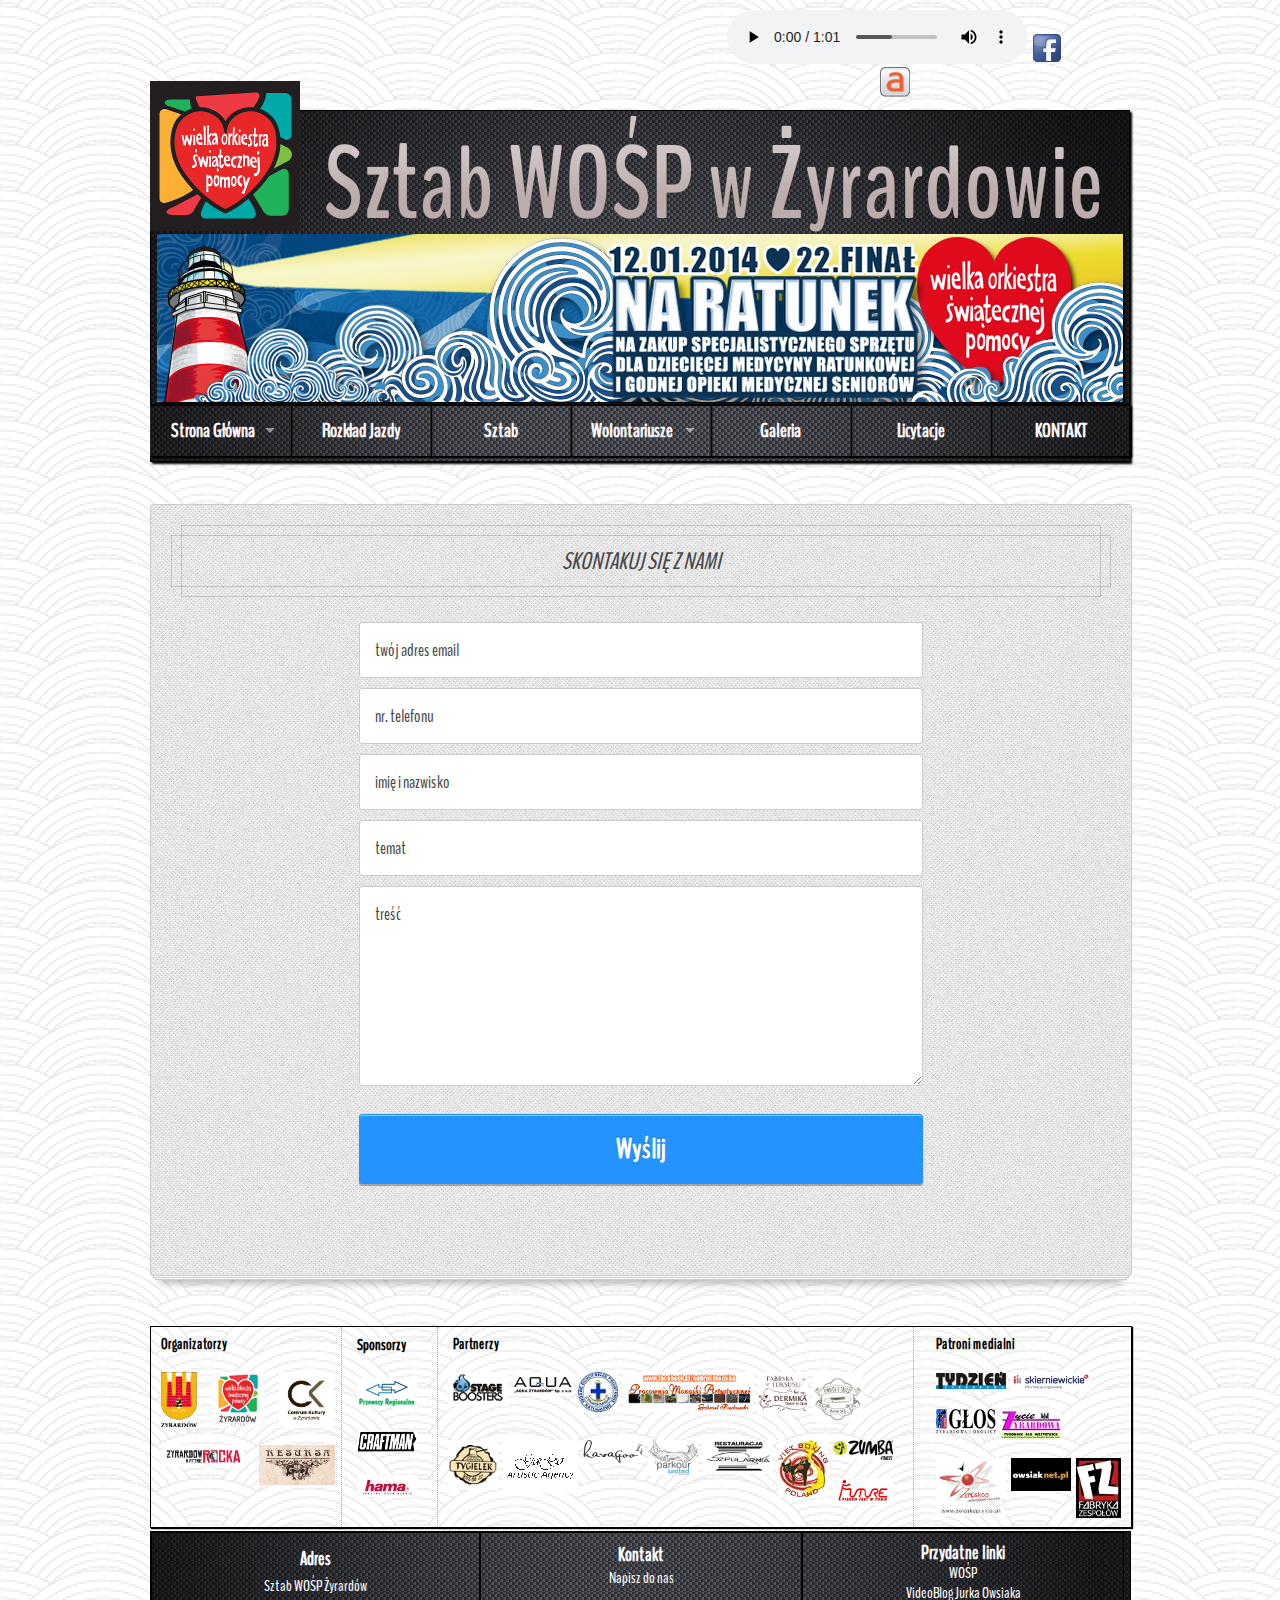
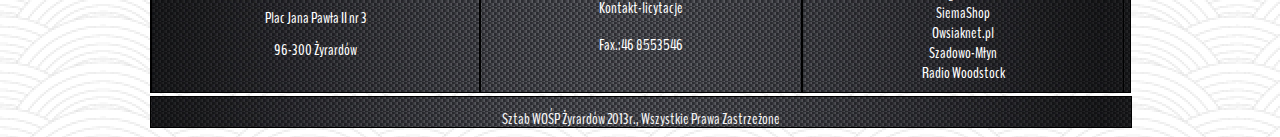
<file: kontakt.html>
<!DOCTYPE html>
    <html>
    <head>
        <link rel="icon" type="image/png" href="http://s2.wosp.org.pl/assets/images/common/wosp_ico.png">
        <meta charset="utf-8">
        <link href="styles/reset.css" rel="stylesheet" type="text/css">
        <link href="styles/superfish-vertical.css" rel="stylesheet" type="text/css">
        <link href="styles/superfish.css" rel="stylesheet" type="text/css">
        <link href="styles/lightbox.css" rel="stylesheet" type="text/css">
        <link href="styles/index.css" rel="stylesheet" type="text/css">
        <title>Sztab WOŚP Żyrardów</title>
    </head>
    <body>

    <div id="fb-root"></div>
    <script>(function(d, s, id) {
        var js, fjs = d.getElementsByTagName(s)[0];
        if (d.getElementById(id)) return;
        js = d.createElement(s); js.id = id;
        js.src = "//connect.facebook.net/pl_PL/all.js#xfbml=1";
        fjs.parentNode.insertBefore(js, fjs);
    }(document, 'script', 'facebook-jssdk'));</script>

    <div class="icons">
        <audio src="styles/audio/zapowied«_WOSP_22_Zyrardow_02.mp3" controls=""></audio>

        <a href="https://pl-pl.facebook.com/SztabZyrardow"><img src="styles/icons/facebook.png" alt="facebook"></a>

        <div class="fb-like" data-href="https://www.facebook.com/SztabZyrardow " data-width="100 px" data-layout="button_count" data-action="like" data-show-faces="false" data-share="false"></div>

        <a class="new_window" href="http://aukcje.wosp.org.pl/">
            <img src="styles/icons/allegro5.png" alt="allegro"></a>
    </div>

    <div id="main">
        <div id="top">
            <a id="heart" href="index.html"><img src="styles/icons/logo.png"></a>
            <a id="wosp"><img src="styles/photos/NAPIS.png"></a>

            <div id="header">
                <img src="styles/photos/baner.jpg">
            </div>
        </div>
        <div id="menu">
            <ul id="sfNav" class="sf-menu">
                <li><a href="index.html">Strona Główna</a>
                    <ul>
                        <li><a href="na_co_gramy.html">Na co gramy</a></li>
                        <li><a href="ile_zebralismy.html">Ile zebraliśmy</a></li>
                    </ul>
                </li>
                <li><a href="rozklad_jazdy.html">Rozkład Jazdy</a></li>
                <li><a href="sztab.html">Sztab</a></li>
                <li><a href="wolontariusze.html">Wolontariusze</a>
                    <ul>
                        <li><a href="nabor.html">Nabór</a></li>
                        <li><a href="regulamin_wolontariusza.html">Regulamin Wolontariusza</a></li>
                    </ul>
                </li>
                <li><a href="galeria.html">Galeria</a></li>
                <li><a href="licytacje.html">Licytacje</a></li>
                <li id="kontakt"><a href="kontakt.html">Kontakt</a></li>
            </ul>
        </div>

    <form action="/mailSender.php" method="POST" id="signup">
        <h1>Skontakuj się z nami</h1>
        <input type="text" name="email" placeholder="twój adres email" required="">
        <input type="text" name="phone" placeholder="nr. telefonu" required="">
        <input type="text" name="full_name" placeholder="imię i nazwisko" required="">
        <input type="text" name="topic" placeholder="temat" required="">
        <textarea id="tresc" name="body" rows="20" cols="50" required="" placeholder="treść"></textarea>
        <input type="submit" value="Wyślij">
    </form>


        <div class="sponsors">
            <div id="organizatorzy">
                <h3>Organizatorzy</h3>
                <a class="new_window" href="http://www.zyrardow.pl//"><img src="styles/sponsors/organizatorzy/01_urzad_miasta_zyrardowa_maly.jpg"
                                                                           alt="Urząd Miasta Żyrardowa"></a>

                <a class="new_window" href=""><img src="styles/sponsors/organizatorzy/02_sztab_maly.jpg"
                                                   alt="WOŚP Sztab Żyrardów"></a>

                <a class="new_window" href="http://www.ck.zyrardow.pl/_/ck/index.php"><img src="styles/sponsors/organizatorzy/04_centrum_kultury_w_zyrardowie_maly.jpg"
                                                                                           alt="Centrum Kultury"></a>

                <a class="new_window" href="https://pl-pl.facebook.com/pages/%C5%BByrard%C3%B3w-w-rytmie-ROCKA/192122364198154">
                    <img src="styles/sponsors/organizatorzy/03_zyrardow_w_rytmie_rocka_maly.jpg" alt="Żyrardów w Rytmie Rocka"></a>

                <a class="new_window" href="http://www.resursa.zyrardow.pl/"><img src="styles/sponsors/organizatorzy/05_resursa_maly.jpg"
                                                                                  alt="Resursa"></a>
            </div>

            <div id="sponsorzy">
                <h3>Sponsorzy</h3>
                <a class="new_window" href="http://www.przewozyregionalne.pl/"><img src="styles/sponsors/sponsorzy/01_przewozy_regionalne_male.jpg"
                                                                                    alt="Przewozy Regionalne"></a>

                <a class="new_window" href="http://www.craftman.pl/"><img src="styles/sponsors/sponsorzy/02_craftman_male.jpg"
                                                                          alt="CRAFTMAN"></a>

                <a class="new_window" href="https://pl.hama.com/"><img src="styles/sponsors/sponsorzy/03_hama_male.jpg"
                                                                       alt="HAMA"></a>
            </div>

            <div id="partnerzy">
                <h3>Partnerzy</h3>
                <a class="new_window" href="https://pl-pl.facebook.com/Stageboosters"><img src="styles/sponsors/partnerzy/01_stage_boosters_maly.jpg"
                                                                                           alt="StageBoosters"></a>

                <a class="new_window" href="http://www.aqua.zyrardow.pl/"><img src="styles/sponsors/partnerzy/02_aqua_maly.jpg"
                                                                               alt="AQUA"></a>

                <a class="new_window" href="http://aiai.pl/wopr/"><img src="styles/sponsors/partnerzy/03_WOPR_maly.jpg"
                                                                       alt="Żyrardowskie Powiatowe Wodne Ochotnicze Pogotowie Ratunkowe"></a>

                <a class="new_window" href="https://pl-pl.facebook.com/GabrielMozaika"><img src="styles/sponsors/partnerzy/04_pracownia_mozaiki_artystycznej_maly.jpg"
                                                                                            alt="Pracownia Mozaiki Artystycznej"></a>

                <a class="new_window" href="http://www.spa-fabrykaluksusu.pl/"><img src="styles/sponsors/partnerzy/05_dermika_maly.jpg"
                                                                                    alt="Fabryka Luksusu Dermika Salon&Spa"></a>

                <a class="new_window" href="https://www.facebook.com/pages/Piwnica-u-tkaczy/183786721826387?ref=stream"><img src="styles/sponsors/partnerzy/06_piwinica_u_tkaczy_male.jpg"
                                                                                                                             alt="Piwnica u Tkaczy"></a>

                <a class="new_window" href="http://www.tygielek.pl/"><img src="styles/sponsors/partnerzy/07_tygielek_male.jpg"
                                                                          alt="Tygielek"></a>

                <a class="new_window" href="https://pl-pl.facebook.com/GaGoArtisticAgency?filter=3"><img src="styles/sponsors/partnerzy/08_gago_male.png"
                                                                                                         alt="GaGo Artistic Agency"></a>

                <a class="new_window" href="http://kavagoo.com/"><img src="styles/sponsors/partnerzy/09_kavagoo_male.jpg"
                                                                      alt="Kavagoo Agencja Kreatywna"></a>

                <a class="new_window" href="http://www.parkourunited.pl/"><img src="styles/sponsors/partnerzy/10_parkour_united_male.jpg"
                                                                               alt="Parkour United"></a>

                <a class="new_window" href="http://www.szpularnia.net/"><img src="styles/sponsors/partnerzy/10_szpularnia_maly.jpg"
                                                                             alt="Szpularnia"></a>

                <a><img src="styles/sponsors/partnerzy/13_viet_boxing_poland_male.jpg"
                        alt="Viet Boxing Poland"></a>

                <a><img src="styles/sponsors/partnerzy/11_zumba_logo_male.jpg" alt="Zumba"></a>

                <a class="new_window" href="https://pl-pl.facebook.com/pages/Zumba-Fitness-z-Camillo/363843963637968"><img src="styles/sponsors/partnerzy/12_zumba_2_male.jpg"
                                                                                                                           alt="Zumba"></a>
            </div>

            <div id="patroni">
                <h3>Patroni medialni</h3>
                <a class="new_window" href="http://www.tydzien.net/"><img src="styles/sponsors/patroni_medialni/01_tydzien_zyrardowa_male.jpg"
                                                                          alt="Tydzień Żyrardowa"></a>

                <a class="new_window" href="http://www.skierniewickie.pl/"><img src="styles/sponsors/patroni_medialni/02_skierniewickie_pl_male.jpg"
                                                                                alt="skierniewickie.pl"></a>

                <a class="new_window" href="http://www.eglos.pl/"><img src="styles/sponsors/patroni_medialni/03_glos_zyrardowa_i_okolic_male.jpg"
                                                                       alt="Głos Zyrardowa i okolic"></a>

                <a class="new_window" href="http://www.zyciezyrardowa.pl/"><img src="styles/sponsors/patroni_medialni/04_zycie_zyrardowa_male.jpg"
                                                                                alt="Życie Żyrardowa"></a>

                <a class="new_window" href="http://zyroskop.info.pl/"><img src="styles/sponsors/patroni_medialni/05_zyroskop_male.jpg"
                                                                           alt="Żyroskop"></a>

                <a class="new_window" href="http://owsiaknet.pl/"><img src="styles/sponsors/patroni_medialni/06_owsiaknet_male.jpg"
                                                                       alt="owsiaknet.pl"></a>

                <a class="new_window" href="http://www.fabrykazespolow.pl/"><img src="styles/sponsors/patroni_medialni/07_fabryka_zespolow_male.jpg"
                                                                                 alt="Fabryka Zespołów"></a>
            </div>
        </div>

        <div id="bottom">
            <div class="box1">
                <h4>Adres</h4>
                <p>Sztab WOŚP Żyrardów</p>
                <p>Plac Jana Pawła II nr 3</p>
                <p>96-300 Żyrardów</p>
            </div>

            <div class="box2">
                <h4>Kontakt</h4>
                <a href="kontakt.html">Napisz do nas</a></br>
                <a href="licytacje_kontakt.html">Kontakt-licytacje</a>
                <p>Fax.:46 8553546</p>
            </div>

            <div class="box3">
                <h4>Przydatne linki</h4>
                <a href="http://www.wosp.org.pl/">WOŚP</a></br>
                <a href="http://owsiaknet.pl/channel/blog">VideoBlog Jurka Owsiaka</a></br>
                <a href="http://siemashop.pl/">SiemaShop</a></br>
                <a href="http://owsiaknet.pl/">Owsiaknet.pl</a></br>
                <a href="http://www.szadowomlyn.pl/">Szadowo-Młyn</a></br>
                <a href="http://www.radiowoodstock.pl/">Radio Woodstock</a>
            </div>
        </div>
    </div>
    <footer>
        <p>Sztab WOŚP Żyrardów 2013r., Wszystkie Prawa Zastrzeżone</p>
    </footer>

    <script src="scripts/jquery-1.10.2.min.js"></script>
    <script src="scripts/superfish.js"></script>
    <script src="scripts/home.js"></script>
	<script type="text/javascript">
		$(document).ready(function() {
			var contactForm = $('#signup');
			$('<input name="secret43" type="hidden" value="contact">').appendTo(contactForm);

			$('#signup input[type=submit]').click( function(e) {
				e.preventDefault();
				$.post( 'mailSender.php', $('#signup').serialize(), function(data) {
					 alert(data.reason);
					 if (data.status == 'ok') {
						$(':input','#signup')
							.not(':button, :submit, :reset, :hidden')
							.val('')
							.removeAttr('checked')
							.removeAttr('selected'); 
					 }
				   },
				   'json' // I expect a JSON response
				);
			});
		});
	</script>

    </body>
    </html>
</file>
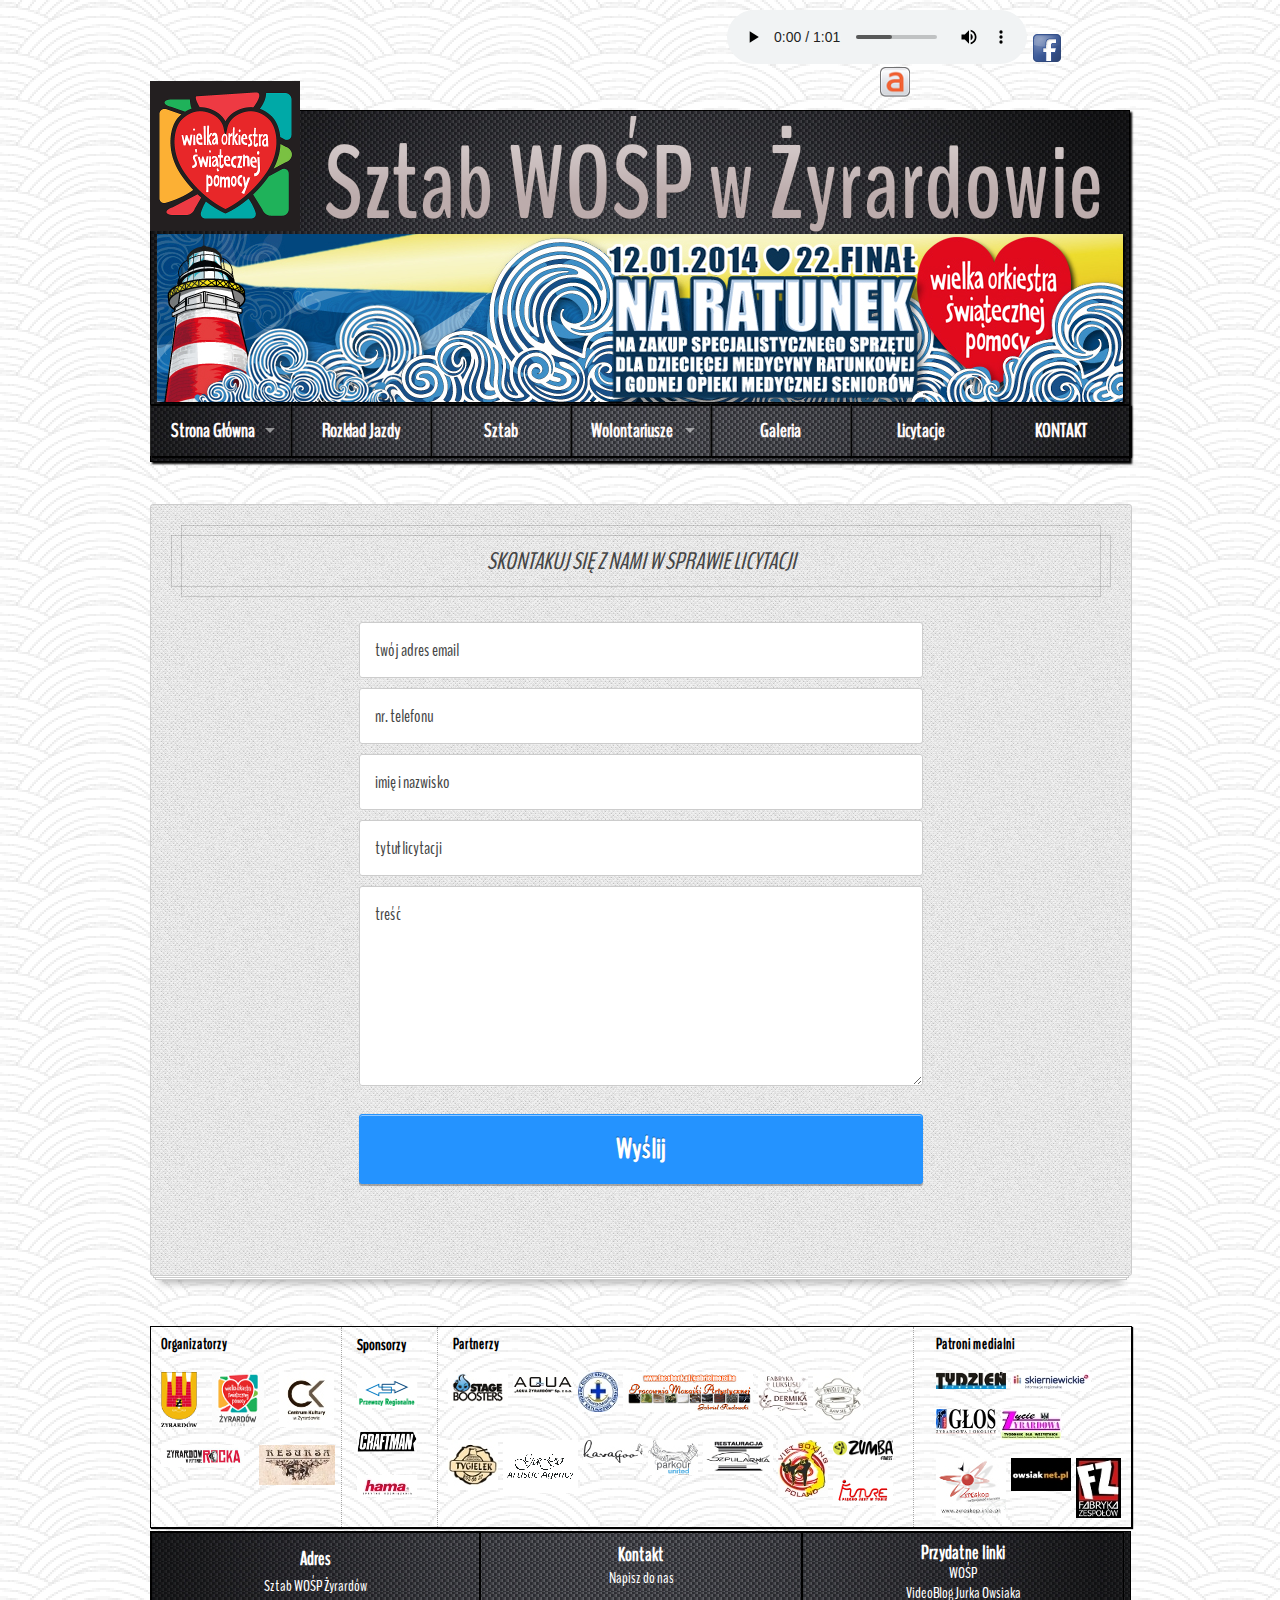
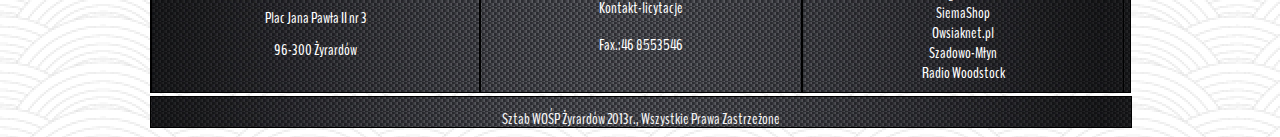
<file: licytacje_kontakt.html>
<!DOCTYPE html>
    <html>
    <head>
        <link rel="icon" type="image/png" href="http://s2.wosp.org.pl/assets/images/common/wosp_ico.png">
        <meta charset="utf-8">
        <link href="styles/reset.css" rel="stylesheet" type="text/css">
        <link href="styles/superfish-vertical.css" rel="stylesheet" type="text/css">
        <link href="styles/superfish.css" rel="stylesheet" type="text/css">
        <link href="styles/lightbox.css" rel="stylesheet" type="text/css">
        <link href="styles/index.css" rel="stylesheet" type="text/css">
        <title>Sztab WOŚP Żyrardów</title>
    </head>
    <body>

    <div id="fb-root"></div>
    <script>(function(d, s, id) {
        var js, fjs = d.getElementsByTagName(s)[0];
        if (d.getElementById(id)) return;
        js = d.createElement(s); js.id = id;
        js.src = "//connect.facebook.net/pl_PL/all.js#xfbml=1";
        fjs.parentNode.insertBefore(js, fjs);
    }(document, 'script', 'facebook-jssdk'));</script>

    <div class="icons">
        <audio src="styles/audio/zapowied«_WOSP_22_Zyrardow_02.mp3" controls=""></audio>

        <a href="https://pl-pl.facebook.com/SztabZyrardow"><img src="styles/icons/facebook.png" alt="facebook"></a>

        <div class="fb-like" data-href="https://www.facebook.com/SztabZyrardow " data-width="100 px" data-layout="button_count" data-action="like" data-show-faces="false" data-share="false"></div>

        <a class="new_window" href="http://aukcje.wosp.org.pl/">
            <img src="styles/icons/allegro5.png" alt="allegro"></a>
    </div>

    <div id="main">
        <div id="top">
            <a id="heart" href="index.html"><img src="styles/icons/logo.png"></a>
            <a id="wosp"><img src="styles/photos/NAPIS.png"></a>

            <div id="header">
                <img src="styles/photos/baner.jpg">
            </div>
        </div>
        <div id="menu">
            <ul id="sfNav" class="sf-menu">
                <li><a href="index.html">Strona Główna</a>
                    <ul>
                        <li><a href="na_co_gramy.html">Na co gramy</a></li>
                        <li><a href="ile_zebralismy.html">Ile zebraliśmy</a></li>
                    </ul>
                </li>
                <li><a href="rozklad_jazdy.html">Rozkład Jazdy</a></li>
                <li><a href="sztab.html">Sztab</a></li>
                <li><a href="wolontariusze.html">Wolontariusze</a>
                    <ul>
                        <li><a href="nabor.html">Nabór</a></li>
                        <li><a href="regulamin_wolontariusza.html">Regulamin Wolontariusza</a></li>
                    </ul>
                </li>
                <li><a href="galeria.html">Galeria</a></li>
                <li><a href="licytacje.html">Licytacje</a></li>
                <li id="kontakt"><a href="kontakt.html">Kontakt</a></li>
            </ul>
        </div>


        <form action="mailSender.php" method="post" id="signup">
            <h1>Skontakuj się z nami w sprawie licytacji</h1>
			<input type="text" name="email" placeholder="twój adres email" required="">
			<input type="text" name="phone" placeholder="nr. telefonu" required="">
			<input type="text" name="full_name" placeholder="imię i nazwisko" required="">
			<input type="text" name="topic" placeholder="tytuł licytacji" required="">
			<textarea id="tresc" name="body" rows="20" cols="50" required="" placeholder="treść"></textarea>
			<input type="submit" value="Wyślij">
        </form>


        <div class="sponsors">
            <div id="organizatorzy">
                <h3>Organizatorzy</h3>
                <a class="new_window" href="http://www.zyrardow.pl//"><img src="styles/sponsors/organizatorzy/01_urzad_miasta_zyrardowa_maly.jpg"
                                                                           alt="Urząd Miasta Żyrardowa"></a>

                <a class="new_window" href=""><img src="styles/sponsors/organizatorzy/02_sztab_maly.jpg"
                                                   alt="WOŚP Sztab Żyrardów"></a>

                <a class="new_window" href="http://www.ck.zyrardow.pl/_/ck/index.php"><img src="styles/sponsors/organizatorzy/04_centrum_kultury_w_zyrardowie_maly.jpg"
                                                                                           alt="Centrum Kultury"></a>

                <a class="new_window" href="https://pl-pl.facebook.com/pages/%C5%BByrard%C3%B3w-w-rytmie-ROCKA/192122364198154">
                    <img src="styles/sponsors/organizatorzy/03_zyrardow_w_rytmie_rocka_maly.jpg" alt="Żyrardów w Rytmie Rocka"></a>

                <a class="new_window" href="http://www.resursa.zyrardow.pl/"><img src="styles/sponsors/organizatorzy/05_resursa_maly.jpg"
                                                                                  alt="Resursa"></a>
            </div>

            <div id="sponsorzy">
                <h3>Sponsorzy</h3>
                <a class="new_window" href="http://www.przewozyregionalne.pl/"><img src="styles/sponsors/sponsorzy/01_przewozy_regionalne_male.jpg"
                                                                                    alt="Przewozy Regionalne"></a>

                <a class="new_window" href="http://www.craftman.pl/"><img src="styles/sponsors/sponsorzy/02_craftman_male.jpg"
                                                                          alt="CRAFTMAN"></a>

                <a class="new_window" href="https://pl.hama.com/"><img src="styles/sponsors/sponsorzy/03_hama_male.jpg"
                                                                       alt="HAMA"></a>
            </div>

            <div id="partnerzy">
                <h3>Partnerzy</h3>
                <a class="new_window" href="https://pl-pl.facebook.com/Stageboosters"><img src="styles/sponsors/partnerzy/01_stage_boosters_maly.jpg"
                                                                                           alt="StageBoosters"></a>

                <a class="new_window" href="http://www.aqua.zyrardow.pl/"><img src="styles/sponsors/partnerzy/02_aqua_maly.jpg"
                                                                               alt="AQUA"></a>

                <a class="new_window" href="http://aiai.pl/wopr/"><img src="styles/sponsors/partnerzy/03_WOPR_maly.jpg"
                                                                       alt="Żyrardowskie Powiatowe Wodne Ochotnicze Pogotowie Ratunkowe"></a>

                <a class="new_window" href="https://pl-pl.facebook.com/GabrielMozaika"><img src="styles/sponsors/partnerzy/04_pracownia_mozaiki_artystycznej_maly.jpg"
                                                                                            alt="Pracownia Mozaiki Artystycznej"></a>

                <a class="new_window" href="http://www.spa-fabrykaluksusu.pl/"><img src="styles/sponsors/partnerzy/05_dermika_maly.jpg"
                                                                                    alt="Fabryka Luksusu Dermika Salon&Spa"></a>

                <a class="new_window" href="https://www.facebook.com/pages/Piwnica-u-tkaczy/183786721826387?ref=stream"><img src="styles/sponsors/partnerzy/06_piwinica_u_tkaczy_male.jpg"
                                                                                                                             alt="Piwnica u Tkaczy"></a>

                <a class="new_window" href="http://www.tygielek.pl/"><img src="styles/sponsors/partnerzy/07_tygielek_male.jpg"
                                                                          alt="Tygielek"></a>

                <a class="new_window" href="https://pl-pl.facebook.com/GaGoArtisticAgency?filter=3"><img src="styles/sponsors/partnerzy/08_gago_male.png"
                                                                                                         alt="GaGo Artistic Agency"></a>

                <a class="new_window" href="http://kavagoo.com/"><img src="styles/sponsors/partnerzy/09_kavagoo_male.jpg"
                                                                      alt="Kavagoo Agencja Kreatywna"></a>

                <a class="new_window" href="http://www.parkourunited.pl/"><img src="styles/sponsors/partnerzy/10_parkour_united_male.jpg"
                                                                               alt="Parkour United"></a>

                <a class="new_window" href="http://www.szpularnia.net/"><img src="styles/sponsors/partnerzy/10_szpularnia_maly.jpg"
                                                                             alt="Szpularnia"></a>

                <a><img src="styles/sponsors/partnerzy/13_viet_boxing_poland_male.jpg"
                        alt="Viet Boxing Poland"></a>

                <a><img src="styles/sponsors/partnerzy/11_zumba_logo_male.jpg" alt="Zumba"></a>

                <a class="new_window" href="https://pl-pl.facebook.com/pages/Zumba-Fitness-z-Camillo/363843963637968"><img src="styles/sponsors/partnerzy/12_zumba_2_male.jpg"
                                                                                                                           alt="Zumba"></a>
            </div>

            <div id="patroni">
                <h3>Patroni medialni</h3>
                <a class="new_window" href="http://www.tydzien.net/"><img src="styles/sponsors/patroni_medialni/01_tydzien_zyrardowa_male.jpg"
                                                                          alt="Tydzień Żyrardowa"></a>

                <a class="new_window" href="http://www.skierniewickie.pl/"><img src="styles/sponsors/patroni_medialni/02_skierniewickie_pl_male.jpg"
                                                                                alt="skierniewickie.pl"></a>

                <a class="new_window" href="http://www.eglos.pl/"><img src="styles/sponsors/patroni_medialni/03_glos_zyrardowa_i_okolic_male.jpg"
                                                                       alt="Głos Zyrardowa i okolic"></a>

                <a class="new_window" href="http://www.zyciezyrardowa.pl/"><img src="styles/sponsors/patroni_medialni/04_zycie_zyrardowa_male.jpg"
                                                                                alt="Życie Żyrardowa"></a>

                <a class="new_window" href="http://zyroskop.info.pl/"><img src="styles/sponsors/patroni_medialni/05_zyroskop_male.jpg"
                                                                           alt="Żyroskop"></a>

                <a class="new_window" href="http://owsiaknet.pl/"><img src="styles/sponsors/patroni_medialni/06_owsiaknet_male.jpg"
                                                                       alt="owsiaknet.pl"></a>

                <a class="new_window" href="http://www.fabrykazespolow.pl/"><img src="styles/sponsors/patroni_medialni/07_fabryka_zespolow_male.jpg"
                                                                                 alt="Fabryka Zespołów"></a>
            </div>
        </div>

        <div id="bottom">
            <div class="box1">
                <h4>Adres</h4>
                <p>Sztab WOŚP Żyrardów</p>
                <p>Plac Jana Pawła II nr 3</p>
                <p>96-300 Żyrardów</p>
            </div>

            <div class="box2">
                <h4>Kontakt</h4>
                <a href="kontakt.html">Napisz do nas</a></br>
                <a href="licytacje_kontakt.html">Kontakt-licytacje</a>
                <p>Fax.:46 8553546</p>
            </div>

            <div class="box3">
                <h4>Przydatne linki</h4>
                <a href="http://www.wosp.org.pl/">WOŚP</a></br>
                <a href="http://owsiaknet.pl/channel/blog">VideoBlog Jurka Owsiaka</a></br>
                <a href="http://siemashop.pl/">SiemaShop</a></br>
                <a href="http://owsiaknet.pl/">Owsiaknet.pl</a></br>
                <a href="http://www.szadowomlyn.pl/">Szadowo-Młyn</a></br>
                <a href="http://www.radiowoodstock.pl/">Radio Woodstock</a>
            </div>
        </div>
    </div>
    <footer>
        <p>Sztab WOŚP Żyrardów 2013r., Wszystkie Prawa Zastrzeżone</p>
    </footer>

    <script src="scripts/jquery-1.10.2.min.js"></script>
    <script src="scripts/superfish.js"></script>
    <script src="scripts/home.js"></script>
	<script type="text/javascript">
		$(document).ready(function() {
			var contactForm = $('#signup');
			$('<input name="secret43" type="hidden" value="licitation">').appendTo(contactForm);
			
			$('#signup input[type=submit]').click( function(e) {
				e.preventDefault();
				$.post( 'mailSender.php', $('#signup').serialize(), function(data) {
					 alert(data.reason);
					 if (data.status == 'ok') {
						$(':input','#signup')
							.not(':button, :submit, :reset, :hidden')
							.val('')
							.removeAttr('checked')
							.removeAttr('selected'); 
					 }
				   },
				   'json' // I expect a JSON response
				);
			});
		});
	</script>

    </body>
    </html>
</file>
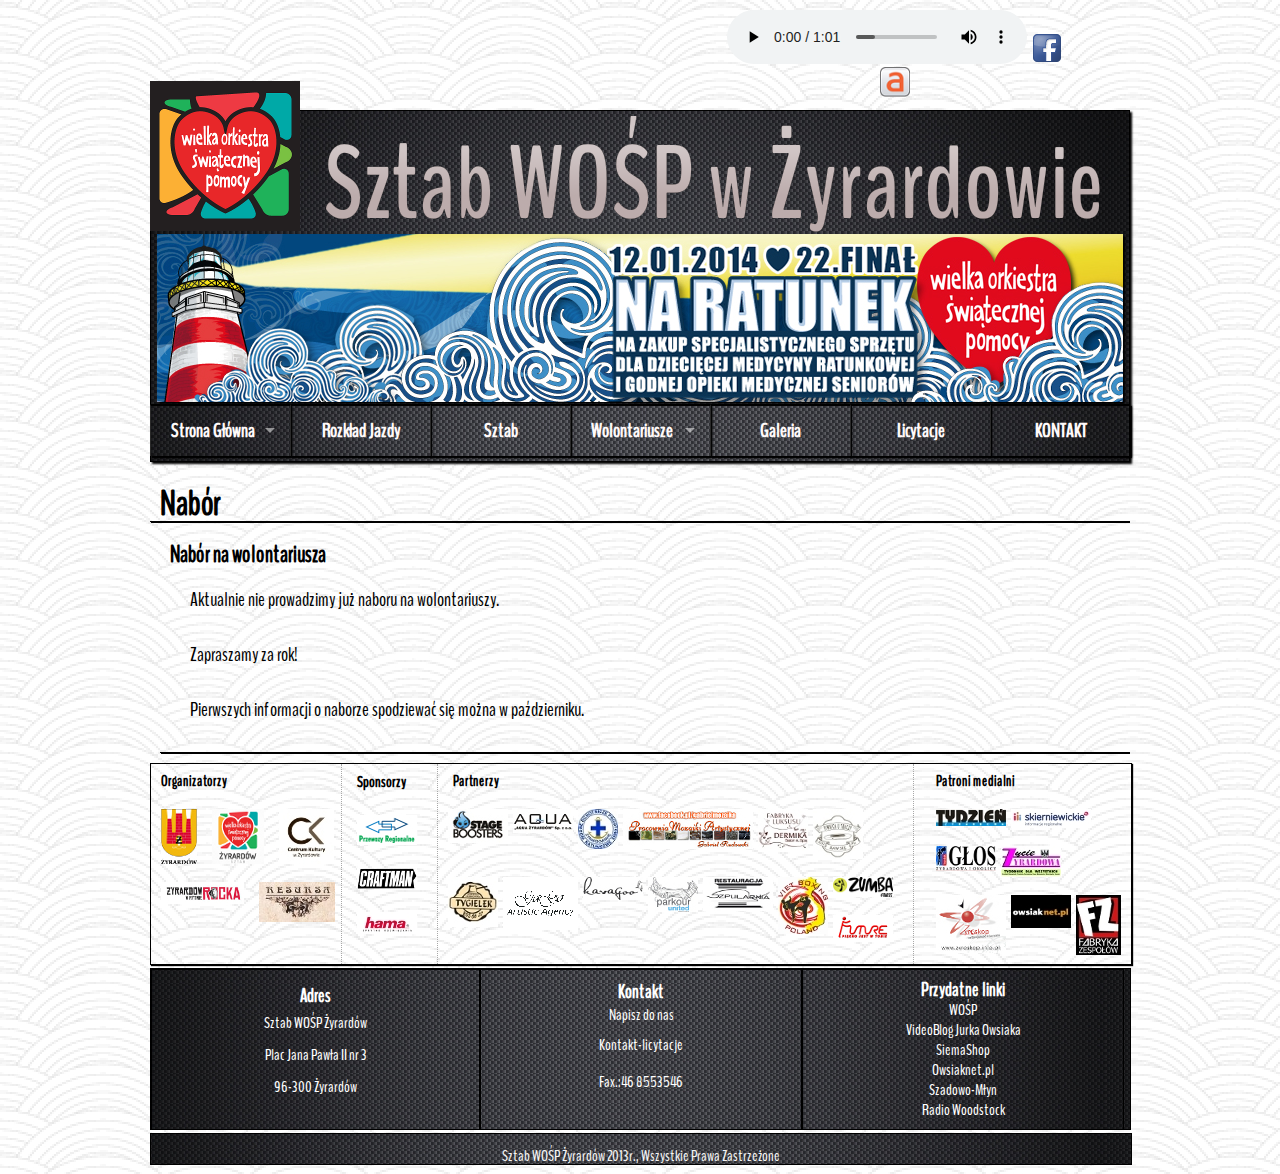
<file: nabor.html>
<!DOCTYPE html>
        <html>
        <head>
            <link rel="icon" type="image/png" href="http://s2.wosp.org.pl/assets/images/common/wosp_ico.png">
            <meta charset="utf-8">
            <link href="styles/reset.css" rel="stylesheet" type="text/css">
            <link href="styles/superfish-vertical.css" rel="stylesheet" type="text/css">
            <link href="styles/superfish.css" rel="stylesheet" type="text/css">
            <link href="styles/lightbox.css" rel="stylesheet" type="text/css">
            <link href="styles/index.css" rel="stylesheet" type="text/css">
            <title>Sztab WOŚP Żyrardów</title>
        </head>
        <body>

        <div id="fb-root"></div>
        <script>(function(d, s, id) {
            var js, fjs = d.getElementsByTagName(s)[0];
            if (d.getElementById(id)) return;
            js = d.createElement(s); js.id = id;
            js.src = "//connect.facebook.net/pl_PL/all.js#xfbml=1";
            fjs.parentNode.insertBefore(js, fjs);
        }(document, 'script', 'facebook-jssdk'));</script>

        <div class="icons">
            <audio src="styles/audio/zapowied«_WOSP_22_Zyrardow_02.mp3" controls=""></audio>

            <a href="https://pl-pl.facebook.com/SztabZyrardow"><img src="styles/icons/facebook.png" alt="facebook"></a>

            <div class="fb-like" data-href="https://www.facebook.com/SztabZyrardow " data-width="100 px" data-layout="button_count" data-action="like" data-show-faces="false" data-share="false"></div>

            <a class="new_window" href="http://aukcje.wosp.org.pl/">
                <img src="styles/icons/allegro5.png" alt="allegro"></a>
        </div>

        <div id="main">
            <div id="top">
                <a id="heart" href="index.html"><img src="styles/icons/logo.png"></a>
                <a id="wosp"><img src="styles/photos/NAPIS.png"></a>

                <div id="header">
                    <img src="styles/photos/baner.jpg">
                </div>
            </div>
            <div id="menu">
                <ul id="sfNav" class="sf-menu">
                    <li><a href="index.html">Strona Główna</a>
                        <ul>
                            <li><a href="na_co_gramy.html">Na co gramy</a></li>
                            <li><a href="ile_zebralismy.html">Ile zebraliśmy</a></li>
                        </ul>
                    </li>
                    <li><a href="rozklad_jazdy.html">Rozkład Jazdy</a></li>
                    <li><a href="sztab.html">Sztab</a></li>
                    <li><a href="wolontariusze.html">Wolontariusze</a>
                        <ul>
                            <li><a href="nabor.html">Nabór</a></li>
                            <li><a href="regulamin_wolontariusza.html">Regulamin Wolontariusza</a></li>
                        </ul>
                    </li>
                    <li><a href="galeria.html">Galeria</a></li>
                    <li><a href="licytacje.html">Licytacje</a></li>
                    <li id="kontakt"><a href="kontakt.html">Kontakt</a></li>
                </ul>
            </div>

            <div id="middle">
                <h1 id="nabor">Nabór</h1>
                <article>
                    <h3>Nabór na wolontariusza</h3>
                    <p>Aktualnie nie prowadzimy już naboru na wolontariuszy.</p>
                    <p>Zapraszamy za rok!</p>
                    <p>Pierwszych informacji o naborze spodziewać się można w październiku.</p>
                </article>
            </div>


            <div class="sponsors">
                <div id="organizatorzy">
                    <h3>Organizatorzy</h3>
                    <a class="new_window" href="http://www.zyrardow.pl//"><img src="styles/sponsors/organizatorzy/01_urzad_miasta_zyrardowa_maly.jpg"
                                                                               alt="Urząd Miasta Żyrardowa"></a>

                    <a class="new_window" href=""><img src="styles/sponsors/organizatorzy/02_sztab_maly.jpg"
                                                       alt="WOŚP Sztab Żyrardów"></a>

                    <a class="new_window" href="http://www.ck.zyrardow.pl/_/ck/index.php"><img src="styles/sponsors/organizatorzy/04_centrum_kultury_w_zyrardowie_maly.jpg"
                                                                                               alt="Centrum Kultury"></a>

                    <a class="new_window" href="https://pl-pl.facebook.com/pages/%C5%BByrard%C3%B3w-w-rytmie-ROCKA/192122364198154">
                        <img src="styles/sponsors/organizatorzy/03_zyrardow_w_rytmie_rocka_maly.jpg" alt="Żyrardów w Rytmie Rocka"></a>

                    <a class="new_window" href="http://www.resursa.zyrardow.pl/"><img src="styles/sponsors/organizatorzy/05_resursa_maly.jpg"
                                                                                      alt="Resursa"></a>
                </div>

                <div id="sponsorzy">
                    <h3>Sponsorzy</h3>
                    <a class="new_window" href="http://www.przewozyregionalne.pl/"><img src="styles/sponsors/sponsorzy/01_przewozy_regionalne_male.jpg"
                                                                                        alt="Przewozy Regionalne"></a>

                    <a class="new_window" href="http://www.craftman.pl/"><img src="styles/sponsors/sponsorzy/02_craftman_male.jpg"
                                                                              alt="CRAFTMAN"></a>

                    <a class="new_window" href="https://pl.hama.com/"><img src="styles/sponsors/sponsorzy/03_hama_male.jpg"
                                                                           alt="HAMA"></a>
                </div>

                <div id="partnerzy">
                    <h3>Partnerzy</h3>
                    <a class="new_window" href="https://pl-pl.facebook.com/Stageboosters"><img src="styles/sponsors/partnerzy/01_stage_boosters_maly.jpg"
                                                                                               alt="StageBoosters"></a>

                    <a class="new_window" href="http://www.aqua.zyrardow.pl/"><img src="styles/sponsors/partnerzy/02_aqua_maly.jpg"
                                                                                   alt="AQUA"></a>

                    <a class="new_window" href="http://aiai.pl/wopr/"><img src="styles/sponsors/partnerzy/03_WOPR_maly.jpg"
                                                                           alt="Żyrardowskie Powiatowe Wodne Ochotnicze Pogotowie Ratunkowe"></a>

                    <a class="new_window" href="https://pl-pl.facebook.com/GabrielMozaika"><img src="styles/sponsors/partnerzy/04_pracownia_mozaiki_artystycznej_maly.jpg"
                                                                                                alt="Pracownia Mozaiki Artystycznej"></a>

                    <a class="new_window" href="http://www.spa-fabrykaluksusu.pl/"><img src="styles/sponsors/partnerzy/05_dermika_maly.jpg"
                                                                                        alt="Fabryka Luksusu Dermika Salon&Spa"></a>

                    <a class="new_window" href="https://www.facebook.com/pages/Piwnica-u-tkaczy/183786721826387?ref=stream"><img src="styles/sponsors/partnerzy/06_piwinica_u_tkaczy_male.jpg"
                                                                                                                                 alt="Piwnica u Tkaczy"></a>

                    <a class="new_window" href="http://www.tygielek.pl/"><img src="styles/sponsors/partnerzy/07_tygielek_male.jpg"
                                                                              alt="Tygielek"></a>

                    <a class="new_window" href="https://pl-pl.facebook.com/GaGoArtisticAgency?filter=3"><img src="styles/sponsors/partnerzy/08_gago_male.png"
                                                                                                             alt="GaGo Artistic Agency"></a>

                    <a class="new_window" href="http://kavagoo.com/"><img src="styles/sponsors/partnerzy/09_kavagoo_male.jpg"
                                                                          alt="Kavagoo Agencja Kreatywna"></a>

                    <a class="new_window" href="http://www.parkourunited.pl/"><img src="styles/sponsors/partnerzy/10_parkour_united_male.jpg"
                                                                                   alt="Parkour United"></a>

                    <a class="new_window" href="http://www.szpularnia.net/"><img src="styles/sponsors/partnerzy/10_szpularnia_maly.jpg"
                                                                                 alt="Szpularnia"></a>

                    <a><img src="styles/sponsors/partnerzy/13_viet_boxing_poland_male.jpg"
                            alt="Viet Boxing Poland"></a>

                    <a><img src="styles/sponsors/partnerzy/11_zumba_logo_male.jpg" alt="Zumba"></a>

                    <a class="new_window" href="https://pl-pl.facebook.com/pages/Zumba-Fitness-z-Camillo/363843963637968"><img src="styles/sponsors/partnerzy/12_zumba_2_male.jpg"
                                                                                                                               alt="Zumba"></a>
                </div>

                <div id="patroni">
                    <h3>Patroni medialni</h3>
                    <a class="new_window" href="http://www.tydzien.net/"><img src="styles/sponsors/patroni_medialni/01_tydzien_zyrardowa_male.jpg"
                                                                              alt="Tydzień Żyrardowa"></a>

                    <a class="new_window" href="http://www.skierniewickie.pl/"><img src="styles/sponsors/patroni_medialni/02_skierniewickie_pl_male.jpg"
                                                                                    alt="skierniewickie.pl"></a>

                    <a class="new_window" href="http://www.eglos.pl/"><img src="styles/sponsors/patroni_medialni/03_glos_zyrardowa_i_okolic_male.jpg"
                                                                           alt="Głos Zyrardowa i okolic"></a>

                    <a class="new_window" href="http://www.zyciezyrardowa.pl/"><img src="styles/sponsors/patroni_medialni/04_zycie_zyrardowa_male.jpg"
                                                                                    alt="Życie Żyrardowa"></a>

                    <a class="new_window" href="http://zyroskop.info.pl/"><img src="styles/sponsors/patroni_medialni/05_zyroskop_male.jpg"
                                                                               alt="Żyroskop"></a>

                    <a class="new_window" href="http://owsiaknet.pl/"><img src="styles/sponsors/patroni_medialni/06_owsiaknet_male.jpg"
                                                                           alt="owsiaknet.pl"></a>

                    <a class="new_window" href="http://www.fabrykazespolow.pl/"><img src="styles/sponsors/patroni_medialni/07_fabryka_zespolow_male.jpg"
                                                                                     alt="Fabryka Zespołów"></a>
                </div>
            </div>

            <div id="bottom">
                <div class="box1">
                    <h4>Adres</h4>
                    <p>Sztab WOŚP Żyrardów</p>
                    <p>Plac Jana Pawła II nr 3</p>
                    <p>96-300 Żyrardów</p>
                </div>

                <div class="box2">
                    <h4>Kontakt</h4>
                    <a href="kontakt.html">Napisz do nas</a></br>
                    <a href="licytacje_kontakt.html">Kontakt-licytacje</a>
                    <p>Fax.:46 8553546</p>
                </div>

                <div class="box3">
                    <h4>Przydatne linki</h4>
                    <a href="http://www.wosp.org.pl/">WOŚP</a></br>
                    <a href="http://owsiaknet.pl/channel/blog">VideoBlog Jurka Owsiaka</a></br>
                    <a href="http://siemashop.pl/">SiemaShop</a></br>
                    <a href="http://owsiaknet.pl/">Owsiaknet.pl</a></br>
                    <a href="http://www.szadowomlyn.pl/">Szadowo-Młyn</a></br>
                    <a href="http://www.radiowoodstock.pl/">Radio Woodstock</a>
                </div>
            </div>
        </div>
        <footer>
            <p>Sztab WOŚP Żyrardów 2013r., Wszystkie Prawa Zastrzeżone</p>
        </footer>

        <script src="scripts/jquery-1.10.2.min.js"></script>
        <script src="scripts/superfish.js"></script>
        <script src="scripts/home.js"></script>

        </body>
        </html>
</file>
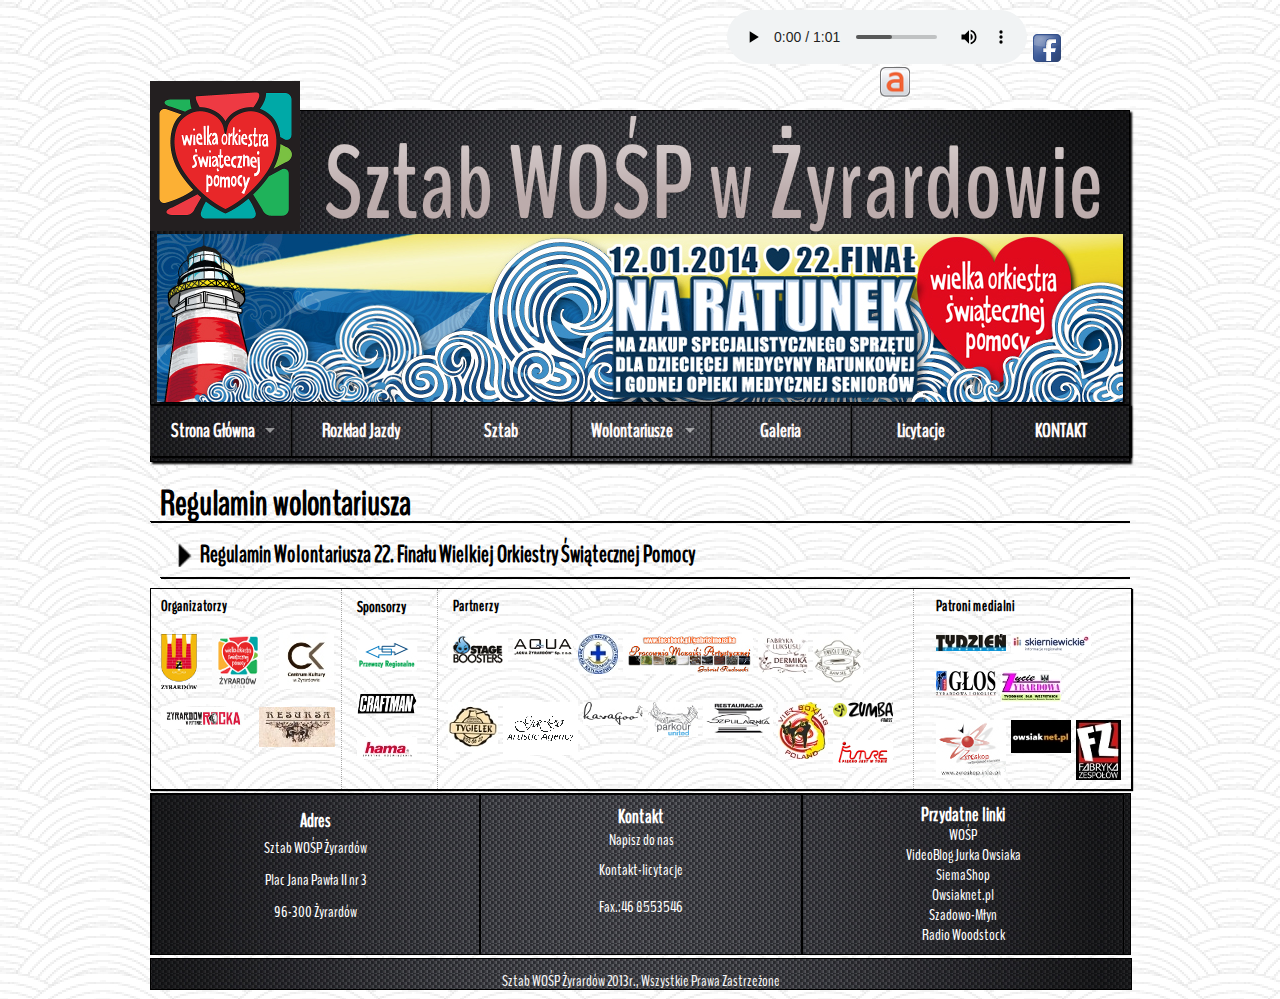
<file: regulamin_wolontariusza.html>
<!DOCTYPE html>
    <html>
    <head>
        <link rel="icon" type="image/png" href="http://s2.wosp.org.pl/assets/images/common/wosp_ico.png">
        <meta charset="utf-8">
        <link href="styles/reset.css" rel="stylesheet" type="text/css">
        <link href="styles/superfish-vertical.css" rel="stylesheet" type="text/css">
        <link href="styles/superfish.css" rel="stylesheet" type="text/css">
        <link href="styles/lightbox.css" rel="stylesheet" type="text/css">
        <link href="styles/index.css" rel="stylesheet" type="text/css">
        <title>Sztab WOŚP Żyrardów</title>
    </head>
    <body>

    <div id="fb-root"></div>
    <script>(function(d, s, id) {
        var js, fjs = d.getElementsByTagName(s)[0];
        if (d.getElementById(id)) return;
        js = d.createElement(s); js.id = id;
        js.src = "//connect.facebook.net/pl_PL/all.js#xfbml=1";
        fjs.parentNode.insertBefore(js, fjs);
    }(document, 'script', 'facebook-jssdk'));</script>

    <div class="icons">
        <audio src="styles/audio/zapowied«_WOSP_22_Zyrardow_02.mp3" controls=""></audio>

        <a href="https://pl-pl.facebook.com/SztabZyrardow"><img src="styles/icons/facebook.png" alt="facebook"></a>

        <div class="fb-like" data-href="https://www.facebook.com/SztabZyrardow " data-width="100 px" data-layout="button_count" data-action="like" data-show-faces="false" data-share="false"></div>

        <a class="new_window" href="http://aukcje.wosp.org.pl/">
            <img src="styles/icons/allegro5.png" alt="allegro"></a>
    </div>

    <div id="main">
        <div id="top">
            <a id="heart" href="index.html"><img src="styles/icons/logo.png"></a>
            <a id="wosp"><img src="styles/photos/NAPIS.png"></a>

            <div id="header">
                <img src="styles/photos/baner.jpg">
            </div>
        </div>
        <div id="menu">
            <ul id="sfNav" class="sf-menu">
                <li><a href="index.html">Strona Główna</a>
                    <ul>
                        <li><a href="na_co_gramy.html">Na co gramy</a></li>
                        <li><a href="ile_zebralismy.html">Ile zebraliśmy</a></li>
                    </ul>
                </li>
                <li><a href="rozklad_jazdy.html">Rozkład Jazdy</a></li>
                <li><a href="sztab.html">Sztab</a></li>
                <li><a href="wolontariusze.html">Wolontariusze</a>
                    <ul>
                        <li><a href="nabor.html">Nabór</a></li>
                        <li><a href="regulamin_wolontariusza.html">Regulamin Wolontariusza</a></li>
                    </ul>
                </li>
                <li><a href="galeria.html">Galeria</a></li>
                <li><a href="licytacje.html">Licytacje</a></li>
                <li id="kontakt"><a href="kontakt.html">Kontakt</a></li>
            </ul>
        </div>

        <div id="middle">
            <h1 id="regulamin_wolontariusza">Regulamin wolontariusza</h1>
            <article>
                <h2>Regulamin Wolontariusza 22. Finału Wielkiej Orkiestry Świątecznej Pomocy</h2>
            <div class="hide">
                <ol>
                    <li>W Finale w charakterze Wolontariusza bierze udział każdy, kto posiada identyfikator
                        zbiórki publicznej 22. Finału WOŚP i puszkę kwestarską wydaną przez Fundację Wielka Orkiestra Świątecznej Pomocy.</li>
                    <li>Każdy wolontariusz zbiera pieniądze tylko w dniu wyznaczonym przez Fundację i nazwanym
                        22. Finałem WOŚP, który odbędzie się 12 stycznia 2014 r. w godz. 00:00 – 24:00. Aby otrzymać
                        identyfikator osoba zgłaszająca się do sztabu jako wolontariusz zobowiązana jest m.in.: podać swoje dane osobowe,
                        numer PESEL, adres e-mail, poprzez który można się z nią kontaktować, a także złożyć pisemną zgodę na
                        przetwarzanie jej danych osobowych w celach wewnętrznych - statystycznych (w przypadku osób niepełnoletnich
                        Oświadczenie Wolontariusza musi podpisać także opiekun prawny). </li>
                    <li>Prowadzenie zbiórki pieniężnej przez Wolontariusza do puszki kwestarskiej w innym terminie
                        możliwe jest tylko w ramach Imprezy Zamkniętej 22. Finału WOŚP organizowanej przez Sztab, który otrzymał zgodę na organizację takiej imprezy.</li>
                    <li>Każdy wolontariusz zbiera pieniądze tylko w rejonie działania Sztabu, od którego otrzymał
                        identyfikator i puszkę kwestarską.</li>
                    <li>Wolontariusz zbiera pieniądze tylko na ulicach miast, miasteczek i wsi – nie kwestuje „pukając do drzwi”.</li>
                    <li>Wolontariusze, którzy nie ukończyli 16-go roku życia, kwestują pod warunkiem, że towarzyszy im
                        osoba pełnoletnia, której dane zostały wcześniej zgłoszone Fundacji WOŚP na ankiecie wolontariusza.</li>
                    <li>Wolontariusz powinien dbać o nieuszkodzenie banderoli zabezpieczających puszkę kwestarską.</li>
                    <li>Wolontariusz nie ma prawa otwierać puszki kwestarskiej i wyciągać jej zawartości.</li>
                    <li>Wolontariusz zdaje zaplombowaną puszkę w miejscu i według zasad określonych przez Sztab, od którego otrzymał identyfikator i puszkę kwestarską.</li>
                    <li>Wolontariusz otrzymuje dokument „rozliczenia-podziękowania” od Sztabu po zdaniu puszki
                        kwestarskiej i przeliczeniu jej zawartości oraz kwituje w Sztabie własnym podpisem wysokość kwoty
                        zebranej przez siebie na zbiorczym zestawieniu Sztabu „Rozliczenie Wolontariuszy”.</li>
                    <li>Do Sztabu zostaną przesłane blankiety rozliczeń-podziękowań wolontariuszy, Szef Sztabu  zobowiązany jest
                        przekazać je wolontariuszom. Podziękowanie jest dowodem, że dana osoba kwestowała podczas Finału, w związku z czym
                        Fundacja nie wystawia osobnych zaświadczeń potwierdzających iż dana osoba była wolontariuszem.</li>
                    <li>Dopuszczalna jest wymiana w ciągu trwającej zbiórki wolontariuszowi zapełnionej puszki na nową pustą w lokalnym sztabie.</li>
                    <li>Wolontariusz zachowuje się przyjaźnie, etycznie i w żaden sposób nie może dać powodu do
                        jakiejkolwiek negatywnej oceny jego osoby.</li>
                    <li>Wolontariusz lub osoba pełnoletnia odrębnie upoważniona do opieki nad niepełnoletnim
                        wolontariuszem całkowicie odpowiada za swe czyny.</li>
                    <li>Wolontariusz działa na rzecz Fundacji, a nie w jej imieniu.</li>
                </ol>
            </div>
            </article>
        </div>


        <div class="sponsors">
            <div id="organizatorzy">
                <h3>Organizatorzy</h3>
                <a class="new_window" href="http://www.zyrardow.pl//"><img src="styles/sponsors/organizatorzy/01_urzad_miasta_zyrardowa_maly.jpg"
                                                                           alt="Urząd Miasta Żyrardowa"></a>

                <a class="new_window" href=""><img src="styles/sponsors/organizatorzy/02_sztab_maly.jpg"
                                                   alt="WOŚP Sztab Żyrardów"></a>

                <a class="new_window" href="http://www.ck.zyrardow.pl/_/ck/index.php"><img src="styles/sponsors/organizatorzy/04_centrum_kultury_w_zyrardowie_maly.jpg"
                                                                                           alt="Centrum Kultury"></a>

                <a class="new_window" href="https://pl-pl.facebook.com/pages/%C5%BByrard%C3%B3w-w-rytmie-ROCKA/192122364198154">
                    <img src="styles/sponsors/organizatorzy/03_zyrardow_w_rytmie_rocka_maly.jpg" alt="Żyrardów w Rytmie Rocka"></a>

                <a class="new_window" href="http://www.resursa.zyrardow.pl/"><img src="styles/sponsors/organizatorzy/05_resursa_maly.jpg"
                                                                                  alt="Resursa"></a>
            </div>

            <div id="sponsorzy">
                <h3>Sponsorzy</h3>
                <a class="new_window" href="http://www.przewozyregionalne.pl/"><img src="styles/sponsors/sponsorzy/01_przewozy_regionalne_male.jpg"
                                                                                    alt="Przewozy Regionalne"></a>

                <a class="new_window" href="http://www.craftman.pl/"><img src="styles/sponsors/sponsorzy/02_craftman_male.jpg"
                                                                          alt="CRAFTMAN"></a>

                <a class="new_window" href="https://pl.hama.com/"><img src="styles/sponsors/sponsorzy/03_hama_male.jpg"
                                                                       alt="HAMA"></a>
            </div>

            <div id="partnerzy">
                <h3>Partnerzy</h3>
                <a class="new_window" href="https://pl-pl.facebook.com/Stageboosters"><img src="styles/sponsors/partnerzy/01_stage_boosters_maly.jpg"
                                                                                           alt="StageBoosters"></a>

                <a class="new_window" href="http://www.aqua.zyrardow.pl/"><img src="styles/sponsors/partnerzy/02_aqua_maly.jpg"
                                                                               alt="AQUA"></a>

                <a class="new_window" href="http://aiai.pl/wopr/"><img src="styles/sponsors/partnerzy/03_WOPR_maly.jpg"
                                                                       alt="Żyrardowskie Powiatowe Wodne Ochotnicze Pogotowie Ratunkowe"></a>

                <a class="new_window" href="https://pl-pl.facebook.com/GabrielMozaika"><img src="styles/sponsors/partnerzy/04_pracownia_mozaiki_artystycznej_maly.jpg"
                                                                                            alt="Pracownia Mozaiki Artystycznej"></a>

                <a class="new_window" href="http://www.spa-fabrykaluksusu.pl/"><img src="styles/sponsors/partnerzy/05_dermika_maly.jpg"
                                                                                    alt="Fabryka Luksusu Dermika Salon&Spa"></a>

                <a class="new_window" href="https://www.facebook.com/pages/Piwnica-u-tkaczy/183786721826387?ref=stream"><img src="styles/sponsors/partnerzy/06_piwinica_u_tkaczy_male.jpg"
                                                                                                                             alt="Piwnica u Tkaczy"></a>

                <a class="new_window" href="http://www.tygielek.pl/"><img src="styles/sponsors/partnerzy/07_tygielek_male.jpg"
                                                                          alt="Tygielek"></a>

                <a class="new_window" href="https://pl-pl.facebook.com/GaGoArtisticAgency?filter=3"><img src="styles/sponsors/partnerzy/08_gago_male.png"
                                                                                                         alt="GaGo Artistic Agency"></a>

                <a class="new_window" href="http://kavagoo.com/"><img src="styles/sponsors/partnerzy/09_kavagoo_male.jpg"
                                                                      alt="Kavagoo Agencja Kreatywna"></a>

                <a class="new_window" href="http://www.parkourunited.pl/"><img src="styles/sponsors/partnerzy/10_parkour_united_male.jpg"
                                                                               alt="Parkour United"></a>

                <a class="new_window" href="http://www.szpularnia.net/"><img src="styles/sponsors/partnerzy/10_szpularnia_maly.jpg"
                                                                             alt="Szpularnia"></a>

                <a><img src="styles/sponsors/partnerzy/13_viet_boxing_poland_male.jpg"
                        alt="Viet Boxing Poland"></a>

                <a><img src="styles/sponsors/partnerzy/11_zumba_logo_male.jpg" alt="Zumba"></a>

                <a class="new_window" href="https://pl-pl.facebook.com/pages/Zumba-Fitness-z-Camillo/363843963637968"><img src="styles/sponsors/partnerzy/12_zumba_2_male.jpg"
                                                                                                                           alt="Zumba"></a>
            </div>

            <div id="patroni">
                <h3>Patroni medialni</h3>
                <a class="new_window" href="http://www.tydzien.net/"><img src="styles/sponsors/patroni_medialni/01_tydzien_zyrardowa_male.jpg"
                                                                          alt="Tydzień Żyrardowa"></a>

                <a class="new_window" href="http://www.skierniewickie.pl/"><img src="styles/sponsors/patroni_medialni/02_skierniewickie_pl_male.jpg"
                                                                                alt="skierniewickie.pl"></a>

                <a class="new_window" href="http://www.eglos.pl/"><img src="styles/sponsors/patroni_medialni/03_glos_zyrardowa_i_okolic_male.jpg"
                                                                       alt="Głos Zyrardowa i okolic"></a>

                <a class="new_window" href="http://www.zyciezyrardowa.pl/"><img src="styles/sponsors/patroni_medialni/04_zycie_zyrardowa_male.jpg"
                                                                                alt="Życie Żyrardowa"></a>

                <a class="new_window" href="http://zyroskop.info.pl/"><img src="styles/sponsors/patroni_medialni/05_zyroskop_male.jpg"
                                                                           alt="Żyroskop"></a>

                <a class="new_window" href="http://owsiaknet.pl/"><img src="styles/sponsors/patroni_medialni/06_owsiaknet_male.jpg"
                                                                       alt="owsiaknet.pl"></a>

                <a class="new_window" href="http://www.fabrykazespolow.pl/"><img src="styles/sponsors/patroni_medialni/07_fabryka_zespolow_male.jpg"
                                                                                 alt="Fabryka Zespołów"></a>
            </div>
        </div>

        <div id="bottom">
            <div class="box1">
                <h4>Adres</h4>
                <p>Sztab WOŚP Żyrardów</p>
                <p>Plac Jana Pawła II nr 3</p>
                <p>96-300 Żyrardów</p>
            </div>

            <div class="box2">
                <h4>Kontakt</h4>
                <a href="kontakt.html">Napisz do nas</a></br>
                <a href="licytacje_kontakt.html">Kontakt-licytacje</a>
                <p>Fax.:46 8553546</p>
            </div>

            <div class="box3">
                <h4>Przydatne linki</h4>
                <a href="http://www.wosp.org.pl/">WOŚP</a></br>
                <a href="http://owsiaknet.pl/channel/blog">VideoBlog Jurka Owsiaka</a></br>
                <a href="http://siemashop.pl/">SiemaShop</a></br>
                <a href="http://owsiaknet.pl/">Owsiaknet.pl</a></br>
                <a href="http://www.szadowomlyn.pl/">Szadowo-Młyn</a></br>
                <a href="http://www.radiowoodstock.pl/">Radio Woodstock</a>
            </div>
        </div>
    </div>
    <footer>
        <p>Sztab WOŚP Żyrardów 2013r., Wszystkie Prawa Zastrzeżone</p>
    </footer>

    <script src="scripts/jquery-1.10.2.min.js"></script>
    <script src="scripts/superfish.js"></script>
    <script src="scripts/home.js"></script>

    </body>
    </html>
</file>
<file: styles/superfish-vertical.css>
/* adding sf-vertical class in addition to sf-menu creates a vertical menu */
/* eg. <ul class="sf-menu sf-vertical"> ... */
.sf-vertical {
  width: 12em;
  /* If you want the width of the closed menu to expand to its
  widest top-level menu item (like its "Supersubs" submenus do),
  replace the width rule above with the following two rules. */

  /*
  min-width: 12em;
  *width: 12em;
  */
}
.sf-vertical ul {
	left:	100%;
	top: 0;
}
.sf-vertical > li {
  float: none;
}
.sf-vertical li {
  width: 100%;
}

/*** alter arrow directions ***/
.sf-vertical.sf-arrows > li > .sf-with-ul:after {
  margin-top: -5px;
  margin-right: -3px;
  border-color: transparent;
  border-left-color: #dFeEFF; /* edit this to suit design (no rgba in IE8) */
  border-left-color: rgba(255,255,255,.5);
}
.sf-vertical.sf-arrows li > .sf-with-ul:focus:after,
.sf-vertical.sf-arrows li:hover > .sf-with-ul:after,
.sf-vertical.sf-arrows .sfHover > .sf-with-ul:after {
  border-left-color: white;
}
</file>
<file: styles/superfish.css>
/*** ESSENTIAL STYLES ***/
.sf-menu, .sf-menu * {
	margin: 0;
	padding: 0;
	list-style: none;
}
.sf-menu li {
	position: relative;
    width: 240px;
    box-shadow: 2px 2px 2px;
}
.sf-menu ul {
	position: absolute;
	display: none;
	top: 100%;
	left: 0;
	z-index: 99;
}
.sf-menu > li {
	float: left;
    width:  140px;
}
.sf-menu li:hover > ul,
.sf-menu li.sfHover > ul {
	display: block;
}

.sf-menu a {
	display: block;
	position: relative;
}



/*** DEMO SKIN ***/
.sf-menu {
	float: left;
	margin-bottom: 1em;
}
.sf-menu ul {
	box-shadow: 2px 2px 6px rgba(0,0,0,.8);
	min-width: 12em; /* allow long menu items to determine submenu width */
	*width: 12em; /* no auto sub width for IE7, see white-space comment below */
}
.sf-menu a {
	border-left: 1px solid #2a2a2a;
	border-top: 2px solid black; /* fallback colour must use full shorthand */
	border-top: 2px solid black;
	padding: .75em 1em;
	text-decoration: none;
    box-shadow: 2px 2px 0px rgba(0,0,0,.8);
	zoom: 1; /* IE7 */
}
.sf-menu a {
	color: snow;
}
.sf-menu li {
	background: transparent;
	white-space: nowrap; /* no need for Supersubs plugin */
	*white-space: normal; /* ...unless you support IE7 (let it wrap) */
	-webkit-transition: background .2s;
	transition: background .2s;
}
.sf-menu ul li {
	background: #ffffff;
    background: url("photos/metal5.jpg");
}
.sf-menu ul ul li {
	background: #9AAEDB;
}
.sf-menu li:hover,
.sf-menu li.sfHover {
	/* only transition out, not in */
	-webkit-transition: none;
	transition: none;
}

/*** arrows (for all except IE7) **/
.sf-arrows .sf-with-ul {
	padding-right: 2.5em;
	*padding-right: 1em; /* no CSS arrows for IE7 (lack pseudo-elements) */
}
/* styling for both css and generated arrows */
.sf-arrows .sf-with-ul:after {
	content: '';
	position: absolute;
	top: 50%;
	right: 15px;
	margin-top: -3px;
	height: 0;
	width: 0;
	/* order of following 3 rules important for fallbacks to work */
	border: 5px solid transparent;
	border-top-color: #dFeEFF; /* edit this to suit design (no rgba in IE8) */
	border-top-color: rgba(255,255,255,.5);
}
.sf-arrows > li > .sf-with-ul:focus:after,
.sf-arrows > li:hover > .sf-with-ul:after,
.sf-arrows > .sfHover > .sf-with-ul:after {
	border-top-color: white; /* IE8 fallback colour */
}
</file>
<file: styles/index.css>
a {
    text-decoration:            none;
}

body {
    margin:                     0 auto;
    padding:                    0;
    background:                 #ffffff;
    background:           url('photos/arches.jpg') repeat;
    width:                      980px;
    text-align:                 center;
    background-color:           whitesmoke;
}

@font-face {
    font-family:                BenchNine-Regular;
    src:                        url('./fonts/BenchNine/IE/BenchNine-Regular.eot');/* TTF file for CSS3 browsers */
    src:                        local(BenchNine-Regular),
                                url('./fonts/BenchNine/BenchNine-Regular.ttf') format("truetype"); /* EOT file for IE */
}

/*facebook i allegro*/
.icons {
    width:                      610px;
    margin:                     0px 0px auto auto;
    padding-left:               440px;
    padding-top:                10px;
    padding-bottom:             0px;
    position:                   relative;
    display:                    inline-block;
    text-align:                 center;
}

.icons:hover {
    cursor:                     pointer;
}
/*główne*/
#main {
    width:                      980px;
    text-align:                 center;
    position:                   relative;
    margin:                     5px auto;
    padding-top:                5px;
}

#top {
    height:                     350px;
    border:                     1px solid black;
    box-shadow:                 2px 2px 2px;
    margin-top:                 0;
}

#top {
    background:                 url("photos/metal4.jpg");

}

#wosp {
    position:                   absolute;
    margin-left:               -390px;
    margin-top:                 5px;

}

#heart {
    float:                      left;
    margin-top:                 -30px;
    margin-left:                -1px;
    position:                   relative;
}
/*Baner*/
#header img {
    position:                   relative;
    box-shadow:                 2px 2px 2px;
}

/*Menu*/
#menu {
    margin-top:                 -58px;
    font-family:                BenchNine-Regular, Arial;
    font-size:                  20px;
    font-weight:                bold;
}

#kontakt {
    text-transform:             uppercase;
    font-weight:                bolder;
}

/*Middle*/
#middle {
    width:                      980px;
    overflow:                   hidden;
    background-color:           transparent;
}

#aktualnosci {
    width:                      980px;
    margin-top:                 10px;
    padding-left:               10px;
    float:                      left;
    font-family:                BenchNine-Regular, arial;
    font-size:                  35px;
    font-weight:                bold;
    border-bottom:              1px solid black;
    box-shadow:                 1px 1px;
    width:                      100%;
    text-align:                 left;
}

article {
    width:                      980px;
    margin:                     10px 10px;
    padding:                    10px 10px;
    float:                      left;
    text-align:                 left;
    border-bottom:              1px solid black;
    box-shadow:                 1px 1px;
    font-family:                BenchNine-Regular;
    font-size:                  20px;
    line-height:                25px;
}

h2 {
    padding-left:               30px;
    font-weight:                bold;
    font-size:                  23px;
    cursor:                     pointer;
    font-family:                BenchNine-Regular;
    font-size:                  23px;
    background:                 url("icons/arrowSprite.png") 0 0 no-repeat;
}

h2:hover {
    text-decoration:            underline;
    cursor:                     pointer;
    background-position:        0 -32px;
}

h2.open {
    background-position:        0 -32px;
}

h2.open:hover {
    background-position:        0 -32px;
}

h3 {
    font-weight:                bold;
    font-size:                  23px;
}

h4 {
    font-weight: bold;
}


p {
    margin:                     10px;
    padding:                    10px;
}

ul {
    list-style:                 disc;
    margin:                     10px;
    padding-left:               30px;
    line-height:                20px;
}

li {
    list-style:                 disc;
    line-height:                20px;
}

ul li ul {
    line-height:                20px;
}

ul li ul li {
    line-height:                20px;
}

ol li {
    list-style:                 decimal;
    line-height:                25px;
    margin:                     5px;
    padding:                    10px;
}

#zaproszenie_upominkowe {
    float:                      right;
    margin-top:                 150px;
    margin-bottom:              10px;
    margin-left:                10px;
    margin-right:               20px;
    padding-top:                5px;
    padding-left:               10px;
    padding-right:              20px;
}

#paleczka_perkusyjna {
    float:                      right;
    margin-top:                 0px;
    margin-bottom:              10px;
    margin-left:                10px;
    margin-right:               20px;
    padding-top:                5px;
    padding-left:               10px;
    padding-right:              20px;
}

#plyta_cd_gooral_i_mazowsze {
    float:                      right;
    margin-top:                 0px;
    margin-bottom:              10px;
    margin-left:                10px;
    margin-right:               20px;
    padding-top:                5px;
    padding-left:               10px;
    padding-right:              20px;
}

#koszulka_donotd {
    float:                      right;
    margin-top:                 0px;
    margin-bottom:              10px;
    margin-left:                10px;
    margin-right:               20px;
    padding-top:                5px;
    padding-left:               10px;
    padding-right:              20px;
}

#fotoboard {
    float:                      right;
    margin-top:                 0px;
    margin-bottom:              10px;
    margin-left:                10px;
    margin-right:               20px;
    padding-top:                5px;
    padding-left:               10px;
    padding-right:              20px;
}

#gadzety_od_zespolu_hope {
    float:                      right;
    margin-top:                 10px;
    margin-bottom:              10px;
    margin-left:                10px;
    margin-right:               -170px;
    padding-top:                5px;
    padding-left:               10px;
    padding-right:              20px;
}

#piotr_bukartyk {
    float:                      right;
    margin-top:                 10px;
    margin-bottom:              10px;
    margin-left:                10px;
    margin-right:               20px;
    padding-top:                5px;
    padding-left:               10px;
    padding-right:              20px;
}

#dziekujemy_ze_byliscie_z_nami {
    float:                      right;
    margin-top:                 -20px;
    margin-bottom:              10px;
    margin-left:                10px;
    margin-right:               20px;
    padding-top:                5px;
    padding-left:               10px;
    padding-right:              20px;
}

#sztab_w_pracy {
    float:                      right;
    margin-top:                 -20px;
    margin-bottom:              10px;
    margin-left:                10px;
    margin-right:               20px;
    padding-top:                5px;
    padding-left:               10px;
    padding-right:              20px;
}

#najlepsi_wolontariusze {
    float:                      right;
    margin-top:                 -20px;
    margin-bottom:              10px;
    margin-left:                10px;
    margin-right:               20px;
    padding-top:                5px;
    padding-left:               10px;
    padding-right:              20px;
}

#konkurs_dla_wolontariuszy {
    float:                      right;
    margin-top:                 -20px;
    margin-bottom:              10px;
    margin-left:                10px;
    margin-right:               20px;
    padding-top:                5px;
    padding-left:               10px;
    padding-right:              20px;
}

#plakat {
    float:                      right;
    margin-top:                 -20px;
    margin-bottom:              10px;
    margin-left:                10px;
    margin-right:               20px;
    padding-top:                5px;
    padding-left:               10px;
    padding-right:              20px;
}

#wolontariusz_w_sniegu {
    float:                      right;
    margin-top:                 -20px;
    margin-bottom:              10px;
    margin-left:                10px;
    margin-right:               20px;
    padding-top:                5px;
    padding-left:               10px;
    padding-right:              20px;
}

#spotkanie_organizacyjne {
    float:                      right;
    margin-top:                 -20px;
    margin-bottom:              10px;
    margin-left:                10px;
    margin-right:               20px;
    padding-top:                5px;
    padding-left:               10px;
    padding-right:              20px;
}

#pamiatkowe_zdjecie {
    float:                      right;
    margin-top:                 -20px;
    margin-bottom:              10px;
    margin-left:                10px;
    margin-right:               20px;
    padding-top:                5px;
    padding-left:               10px;
    padding-right:              20px;
}

#poleje_sie_krew {
    float:                      right;
    margin-top:                 -20px;
    margin-bottom:              10px;
    margin-left:                10px;
    margin-right:               20px;
    padding-top:                5px;
    padding-left:               10px;
    padding-right:              20px;
}

#zajecia_zumba {
    float:                      right;
    margin-top:                 -20px;
    margin-bottom:              10px;
    margin-left:                10px;
    margin-right:               20px;
    padding-top:                5px;
    padding-left:               10px;
    padding-right:              20px;
}

#final {
    float:                      right;
    margin-top:                 -20px;
    margin-bottom:              10px;
    margin-left:                10px;
    margin-right:               20px;
    padding-top:                5px;
    padding-left:               10px;
    padding-right:              20px;
}

#po_raz_kolejny_z_wosp {
    float:                      right;
    margin-top:                 -20px;
    margin-bottom:              10px;
    margin-left:                10px;
    margin-right:               20px;
    padding-top:                5px;
    padding-left:               10px;
    padding-right:              20px;
}

#pieniadze {
    float:                      right;
    margin-top:                 20px;
    margin-bottom:              10px;
    margin-left:                10px;
    margin-right:               20px;
    padding-top:                5px;
    padding-left:               10px;
    padding-right:              20px;
}

/*Partnerzy*/
.sponsors {
    width:                      980px;
    height:                     200px;
    border:                     1px solid black;
    box-shadow:                 1px 1px 1px;
    background-color:           transparent;
    display:                    inline-block;
    overflow:                   hidden;
}

#organizatorzy {
    width:                      190px;
    height:                     200px;
    border-right:               1px dotted #A8A8A8;
    clear:                      none;
    float:                      left;
}

#organizatorzy a {
    margin-top:                 15px;
    margin-left:                10px;
    margin-right:               5px;
    padding-top:                0px;
    float:                      left;

}

#organizatorzy h3 {
    text-align:                 left;
    padding-left:               5px;
    font-family:                BenchNine-Regular;
    font-weight:                bold;
    font-size:                  15px;
    margin:                     5px;
    padding-top:                5px;
}

#sponsorzy {
    width:                      90px;
    height:                     200px;
    border-right:               1px dotted #A8A8A8;
    clear:                      none;
    margin-left:                5px;
    float:                      left;
}

#sponsorzy a {
    margin-top:                 15px;
    margin-left:                10px;
    padding-top:                5px;
    float:                      left;
}

#sponsorzy h3 {
    text-align:                 left;
    padding-left:               5px;
    font-family:                BenchNine-Regular;
    font-weight:                bold;
    font-size:                  16px;
    margin:                     5px;
    padding-top:                5px;
}

#partnerzy {
    width:                      470px;
    height:                     200px;
    border-right:               1px dotted #A8A8A8;
    margin-left:                5px;
    float:                      left;
}

#partnerzy a {
    margin-top:                 5px;
    margin-left:                5px;
    padding-top:                10px;
    padding-bottom:             0px;
    float:                      left;
}

#partnerzy h3 {
    text-align:                 left;
    padding-left:               5px;
    font-family:                BenchNine-Regular;
    font-weight:                bold;
    font-size:                  15px;
    margin:                     5px;
    padding-top:                5px;
}

#patroni {
    width:                      200px;
    height:                     200px;
    margin-left:                10px;
    float:                      right;
}

#patroni a {
    margin-top:                 5px;
    margin-left:                5px;
    padding-top:                10px;
    padding-bottom:             0px;
    float:                      left;
}

#patroni h3 {
    text-align:                 left;
    padding-left:               -10px;
    font-family:                BenchNine-Regular;
    font-weight:                bold;
    font-size:                  15px;
    margin:                     5px;
    padding-top:                5px;
    padding-right:              100px;
}

/*Bottom*/
#bottom {

    width:                      979px;
    height:                     160px;
    border:                     1px solid black;
    color:                      #ffffff;
    background-image:           url("photos/metal5.jpg");
    display:                    inline-block;
    overflow:                   hidden;
}

.box1 {
    width:                      327px;
    height:                     160px;
    border:                     1px solid black;
    margin:                     0 auto;
    padding-top:                25px;
    float:                      left;
    font-family:                BenchNine-Regular;
    font-size:                  16px;
    line-height:                2px;

}

.box1 h4 {
    font-weight:                bold;
    font-size:                  19px;
    font-family:                BenchNine-Regular;
    padding-bottom:             5px;
}

.box2 {
    width:                      320px;
    height:                     160px;
    border:                     1px solid black;
    margin:                     0 auto;
    padding-top:                20px;
    float:                      left;
    font-family:                BenchNine-Regular;
    font-size:                  16px;
    line-height:                5px;
}

.box2 h4 {
    font-weight:                bold;
    font-size:                  19px;
    font-family:                BenchNine-Regular;
    padding-bottom:             5px;
}

.box2 a {
    color:                      #ffffff;
    line-height:                30px;
}

.box2 a:visited
.box2 a:active
.box2 a:hover {
    color:                      #ffffff;
}

.box2 a:hover {
    text-decoration:            underline;
}

.box3 {
    width:                      320px;
    height:                     160px;
    border:                     1px solid black;
    margin:                     0 auto;
    padding-top:                10px;
    float:                      left;
    font-family:                BenchNine-Regular;
    font-size:                  16px;
    line-height:                20px;
}

.box3 h4 {
    font-weight:                bold;
    font-size:                  19px;
    font-family:                BenchNine-Regular;
    border-bottom:              5px;
}

.box3 a {
    padding-top:                -10px;
    color:                      #ffffff;
    line-height:                17px;
}

.box3 a:hover {
    text-decoration:            underline;
}

footer {
    border:                     1px solid black;
    margin:                     -5px auto;
    width:                      980px;
    text-align:                 center;
    background-image:           url("photos/metal5.jpg");
    height:                     30px;
}

footer p {
    font-family:                BenchNine-Regular;
    color:                      whitesmoke;
    margin-top:                 5px;
    line-height:                15px;
}

/*Forma*/
#signup {
    width:                      940px;
    height:                     730px;
    margin:                     100px auto 50px auto;
    padding:                    20px;
    position:                   relative;
    background:                 #fff url('photos/images.jpg');
    border:                     1px solid #ccc;
    border-radius:              3px;
    -moz-border-radius:         3px;
    -webkit-border-radius:      3px;
}

#signup::before,
#signup::after {
    content:                    "";
    position:                   absolute;
    bottom:                     -3px;
    left:                       2px;
    right:                      2px;
    top:                        0;
    z-index:                    -1;
    background:                 #fff;
    border:                     1px solid #ccc;
}

#signup::after {
    left:                       4px;
    right:                      4px;
    bottom:                     -5px;
    z-index:                    -2;
    box-shadow:                 0 8px 8px -5px rgba(0,0,0,.3);
}

#signup h1 {
    position:                   relative;
    font:                       italic 1.5em/3.0em BenchNine-Regular, Helvetica;
    color:                      #464646;
    text-align:                 center;
    text-transform:             uppercase;
    margin:                     0 0 20px;
}

#signup h1::before,
#signup h1::after{
    content:                    '';
    position:                   absolute;
    border:                     1px solid rgba(0,0,0,.15);
    top:                        10px;
    bottom:                     10px;
    left:                       0;
    right:                      0;
}

#signup h1::after{
    top:                        0;
    bottom:                     0;
    left:                       10px;
    right:                      10px;
}

::-webkit-input-placeholder {
    color:                      #464646;
}

:-moz-placeholder {
    color:                      #464646;
}

.placeholder{
    color:                      #464646; /* polyfill */
}

#signup input{
    margin:                     5px 0;
    padding:                    15px;
    width:                      60%;
    *width:                     518px; /* IE7 and below */
    box-sizing:                 border-box;
    border:                     1px solid #ccc;
    border-radius:              3px;
    -moz-border-radius:         3px;
    -webkit-border-radius:      3px;
    font-family:                benchnine-regular;
    font-size:                  18px;
}

#signup input:focus{
    outline:                    0;
    border-color:               #aaa;
    box-shadow:                 0 2px 1px rgba(0, 0, 0, .3) inset;
}

#tresc {
    margin:                     5px 0;
    padding:                    15px;
    width:                      60%;
    *width:                     518px; /* IE7 and below */
    height:                     200px;
    box-sizing:                 border-box;
    border:                     1px solid #ccc;
    border-radius:              3px;
    -moz-border-radius:         3px;
    -webkit-border-radius:      3px;
    font-family:                benchnine-regular;
    font-size:                  18px;
    color:                      #464646;
}

#tresc:focus{
    outline:                    0;
    border-color:               #aaa;
    box-shadow:                 0 2px 1px rgba(0, 0, 0, .3) inset;
}

#signup input[type=submit]{
    margin:                     20px 0 0 0;
    padding:                    15px 8px;
    width:                      60%;
    cursor:                     pointer;
    border:                     1px solid #2493FF;
    overflow:                   visible;
    display:                    inline-block;
    color:                      #fff;
    font:                       bold 1.8em BenchNine-Regular, helvetica;
    text-shadow:                0 -1px 0 rgba(0,0,0,.4);
    background-color:           #2493ff;
    background-image:           linear-gradient(top, rgba(255,255,255,.5), rgba(255,255,255,0));
    transition:                 background-color .2s ease-out;
    border-radius:              3px;
    -moz-border-radius:         3px;
    -webkit-border-radius:      3px;
    box-shadow:                 0 2px 1px rgba(0, 0, 0, .3), 0 1px 0 rgba(255, 255, 255, .5) inset;
}

#signup button:hover{
    background-color:           #7cbfff;
    border-color:               #7cbfff;
}

#signup button:active{
    position:                   relative;
    top:                        3px;
    text-shadow:                none;
    box-shadow:                 0 1px 0 rgba(255, 255, 255, .3) inset;
}

/*na_co_gramy*/
#na_co_gramy {
    width:                      980px;
    margin-top:                 10px;
    padding-left:               10px;
    float:                      left;
    font-family:                BenchNine-Regular;
    font-size:                  35px;
    font-weight:                bold;
    border-bottom:              1px solid black;
    box-shadow:                 1px 1px;
    width:                      100%;
    text-align:                 left;
}

article h3 {
    margin:                     0 auto;
}

/*ile_zebralismy*/
#ile_zebralismy {
    width:                      980px;
    margin-top:                 10px;
    padding-left:               10px;
    float:                      left;
    font-family:                BenchNine-Regular;
    font-size:                  35px;
    font-weight:                bold;
    border-bottom:              1px solid black;
    box-shadow:                 1px 1px;
    width:                      100%;
    text-align:                 left;
}

/*rozklad_jazdy*/
#rozklad_jazdy {
    width:                      980px;
    margin-top:                 10px;
    padding-left:               10px;
    float:                      left;
    font-family:                BenchNine-Regular;
    font-size:                  35px;
    font-weight:                bold;
    border-bottom:              1px solid black;
    box-shadow:                 1px 1px;
    width:                      100%;
    text-align:                 left;
}

#rozklad_jazdy_2013 {
    float:                      right;
    margin-top:                 -10px;
    margin-bottom:              10px;
    margin-left:                10px;
    margin-right:               20px;
    padding-top:                5px;
    padding-left:               10px;
    padding-right:              20px;
}

iframe.video {
    text-align:                 center;
    margin:                     10px 10px;
    padding:                    10px 200px;
}

iframe.fb_ltr {
    margin-top:                 -5px;
}

/*sztab*/
#sztab {
    width:                      980px;
    margin-top:                 10px;
    padding-left:               10px;
    float:                      left;
    font-family:                BenchNine-Regular;
    font-size:                  35px;
    font-weight:                bold;
    border-bottom:              1px solid black;
    box-shadow:                 1px 1px;
    width:                      100%;
    text-align:                 left;
}

#logo_ww {
    float:                      right;
    margin-top:                 -20px;
    margin-bottom:              10px;
    margin-left:                10px;
    margin-right:               20px;
    padding-top:                5px;
    padding-left:               10px;
    padding-right:              20px;
}

h5 {
    font-weight:                bold;
    padding-top:                5px;
    padding-bottom:             5px;
}

/*licytacje*/
#licytacje {
    width:                      980px;
    margin-top:                 10px;
    padding-left:               10px;
    float:                      left;
    font-family:                BenchNine-Regular;
    font-size:                  35px;
    font-weight:                bold;
    border-bottom:              1px solid black;
    box-shadow:                 1px 1px;
    width:                      100%;
    text-align:                 left;
}

article p a:active
article p a:visited
article p a:hover {
    color:                      black;
}

/*wolontariusze*/
#wolontariusze {
    width:                      980px;
    margin-top:                 10px;
    padding-left:               10px;
    float:                      left;
    font-family:                BenchNine-Regular;
    font-size:                  35px;
    font-weight:                bold;
    border-bottom:              1px solid black;
    box-shadow:                 1px 1px;
    width:                      100%;
    text-align:                 left;
}

#wolontariusz {
    float:                      right;
    margin-top:                 -250px;
    margin-bottom:              10px;
    margin-left:                10px;
    margin-right:               20px;
    padding-top:                5px;
    padding-left:               10px;
    padding-right:              20px;
}

#id {
    float:                      right;
    margin-top:                 -280px;
    margin-right:               40px;
    margin-left:                650px;
}

#puszka {
    float:                      right;
    margin-top:                 -120px;
    margin-right:               80px;
    margin-left:                650px;
}

/*galeria*/
#galeria {
    width:                      980px;
    margin-top:                 10px;
    padding-left:               10px;
    float:                      left;
    font-family:                BenchNine-Regular;
    font-size:                  35px;
    font-weight:                bold;
    border-bottom:              1px solid black;
    box-shadow:                 1px 1px;
    width:                      100%;
    text-align:                 left;
}

.galeria_front {
    float:                      left;
}

figcaption {
    text-align:                 center;
}

.galeria_2013 {
    text-align:                 center;
}

/*nabor*/
#nabor {
    width:                      980px;
    margin-top:                 10px;
    padding-left:               10px;
    float:                      left;
    font-family:                BenchNine-Regular;
    font-size:                  35px;
    font-weight:                bold;
    border-bottom:              1px solid black;
    box-shadow:                 1px 1px;
    width:                      100%;
    text-align:                 left;
}

/*regulamin_wolontariusza*/
#regulamin_wolontariusza {
    width:                      980px;
    margin-top:                 10px;
    padding-left:               10px;
    float:                      left;
    font-family:                BenchNine-Regular;
    font-size:                  35px;
    font-weight:                bold;
    border-bottom:              1px solid black;
    box-shadow:                 1px 1px;
    width:                      100%;
    text-align:                 left;
}
</file>
